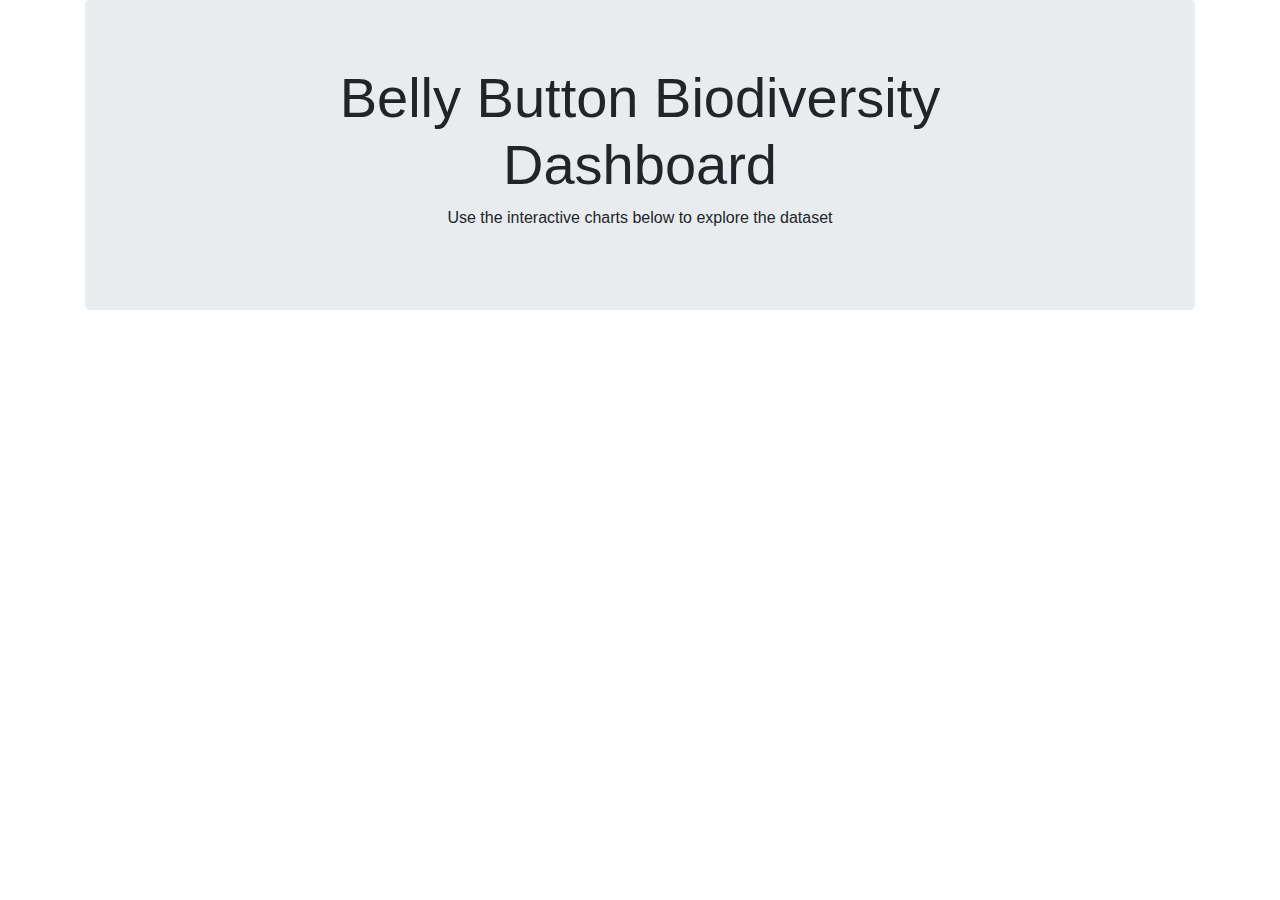
<file: HW_15/templates/index.html>
<!DOCTYPE html>
<html lang="en">
<head>
  <meta charset="UTF-8">
  <meta name="viewport" content="width=device-width, initial-scale=1.0">
  <meta http-equiv="X-UA-Compatible" content="ie=edge">
  <title>Belly Button Diversity</title>
  <link rel="stylesheet" href="https://maxcdn.bootstrapcdn.com/bootstrap/4.0.0-alpha.6/css/bootstrap.min.css">
  <script src="https://cdn.plot.ly/plotly-latest.min.js"></script>
</head>

<body>
    <div class = "container">
        <div class="jumbotron text-center">
            <h1 class="display-4 "><b>Belly Button Biodiversity <br> Dashboard</b></h1>
            <p>Use the interactive charts below to explore the dataset</p>
        </div>
    </div>
    <div id='MyPiePlot'></div>
    <script>
        function build_pie(data){
            var pie_layout = {
                height: 500,
                width: 500
            };
            var top_ten = data[0]['otu_ids'].sort((a,b)=>a>b).slice(0,10);
            console.log(top_ten);
            var pie_data = {
                values: top_ten,
                labels: data[1]['sample_values'],
                type:'pie'
            }
            var pie_plot = document.getElementById('MyPiePlot');
            Plotly.plot(pie_plot, data, pie_layout)
        }

        // function build_bubble(data){
        //     var bubble_data = {
        //         x:data[0]['otu_ids'],
        //         y:
        //     }

        // }

        function getData(){
            Plotly.d3.json('/samples/<sample>', function(error, data){
                build_pie(data)
                // build_bubble(data)
            })
        }
        getData();
    </script>
</body>

</html>
</file>
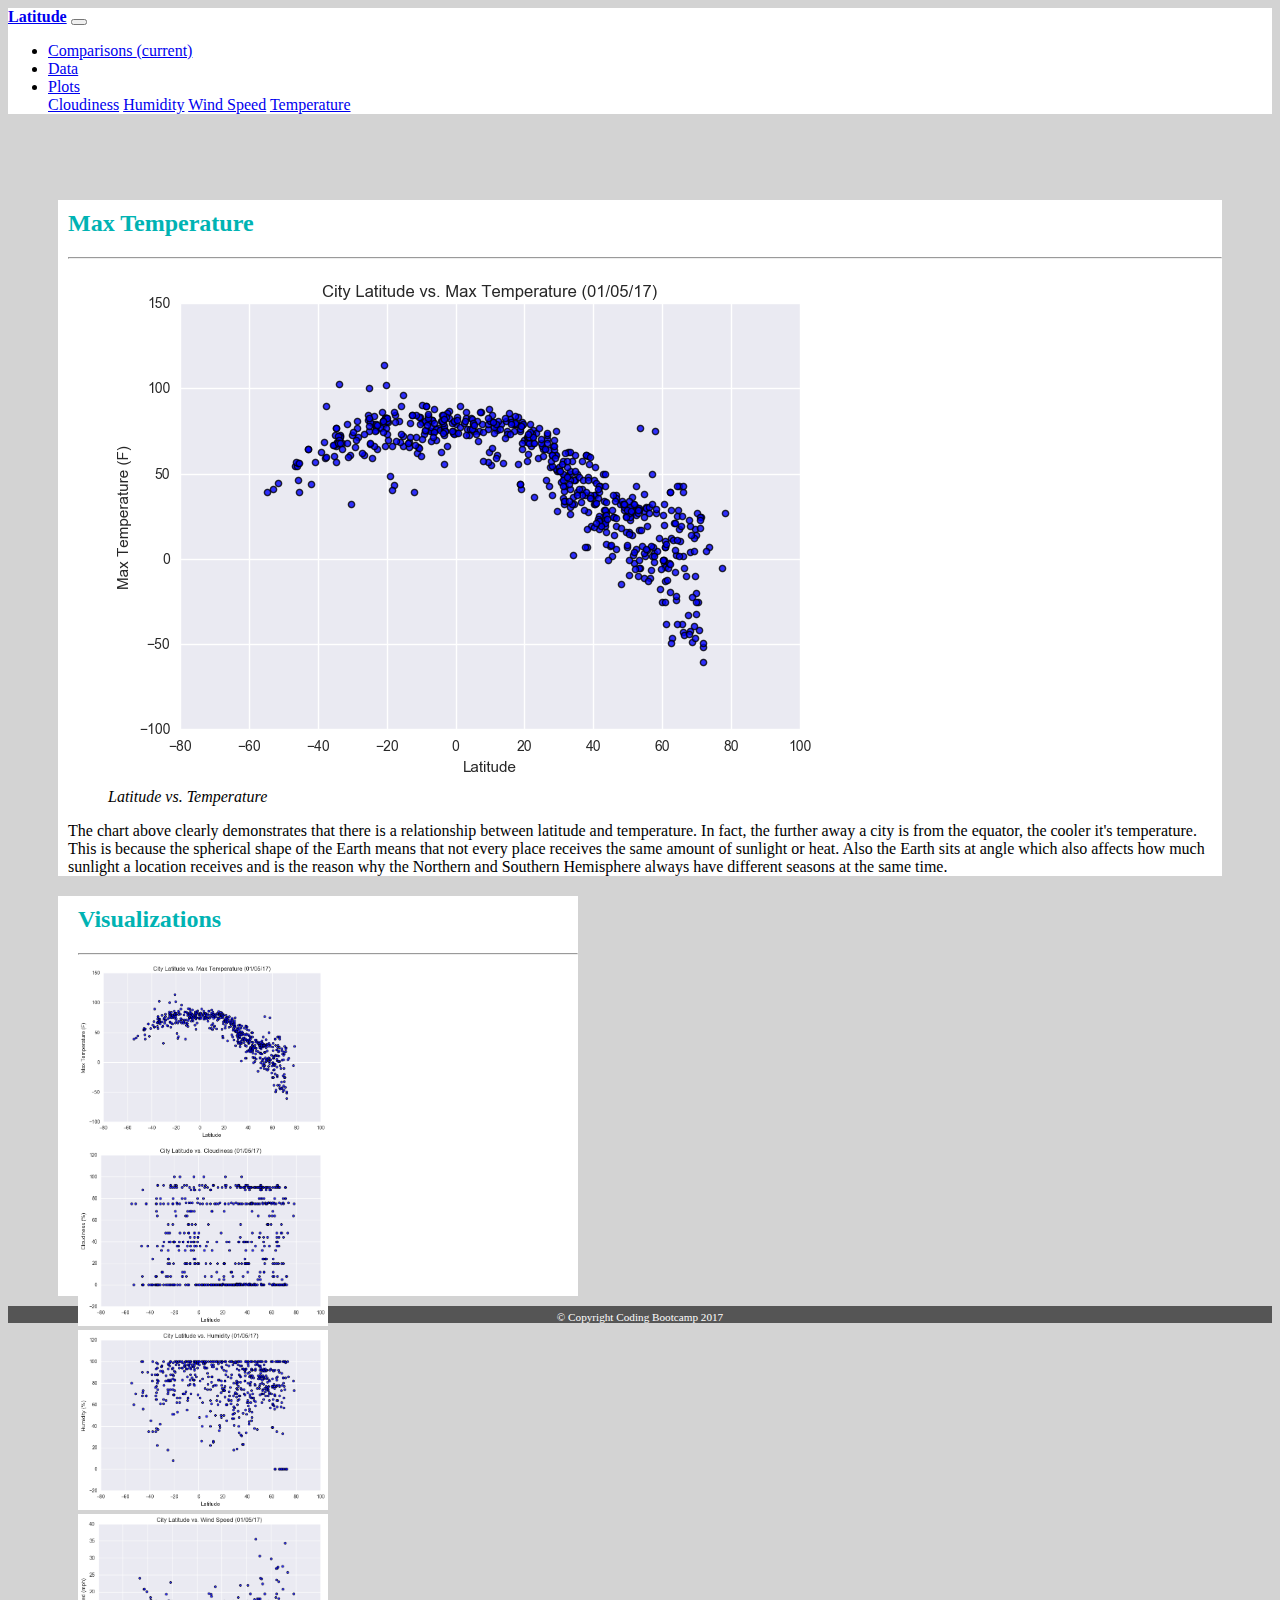
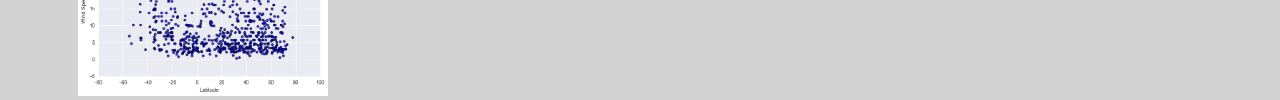
<file: HW_12/Viz1.html>
<!DOCTYPE html>
<html lang="en-us">

<head>
  <meta charset="UTF-8">
  <meta name="viewport" content="width=device-width, initial-scale=1">

  <title>Latitude vs Temperature Visualization </title>

  <!-- Bring in our bootstrap stylesheet -->
  <link rel="stylesheet" href="https://maxcdn.bootstrapcdn.com/bootstrap/4.0.0-beta.3/css/bootstrap.min.css" integrity="sha384-Zug+QiDoJOrZ5t4lssLdxGhVrurbmBWopoEl+M6BdEfwnCJZtKxi1KgxUyJq13dy" crossorigin="anonymous">
  <link rel="stylesheet" href="VizCSS.css">

</head>

<body>

  <nav class="navbar navbar-expand-md navbar-light" style="background-color: white">
    <a class="navbar-brand" href="#"><b>Latitude</b></a>
    <button class="navbar-toggler" type="button" data-toggle="collapse" data-target="#navbarsExample04" aria-controls="navbarsExample04"     aria-expanded="false" aria-label="Toggle navigation">
      <span class="navbar-toggler-icon"></span>
    </button>      
    <div class="collapse navbar-collapse" id="navbarsExample04">
        <ul class="navbar-nav ml-auto">
          <li class="nav-item">
            <a class="nav-link" href="#">Comparisons <span class="sr-only">(current)</span></a>
          </li>
          <li class="nav-item">
            <a class="nav-link" href="#">Data</a>
          </li>
          <li class="nav-item dropdown">
            <a class="nav-link dropdown-toggle" href="#" id="dropdown04" data-toggle="dropdown" aria-haspopup="true" aria-expanded="false">Plots</a>
            <div class="dropdown-menu" aria-labelledby="dropdown04">
              <a class="dropdown-item" href="#">Cloudiness</a>
              <a class="dropdown-item" href="#">Humidity</a>
              <a class="dropdown-item" href="#">Wind Speed</a>
              <a class="dropdown-item" href="#">Temperature</a>
          </div>
        </li>
      </ul>
    </div>
  </nav>

  <div class = "container-fluid">
    <div class="row ">
      <div class="col-md-8">
        <h2> Max Temperature </h2><hr>
        <figure class="figure">
            <img class = "figure-img img-fluid" src = "max_temp.png" alt="Latitude vs. Temperature">
            <figcaption class="figure-caption text-center"><cite>Latitude vs. Temperature</cite></figcaption>
        </figure>
        <p class="text-center"> The chart above clearly demonstrates that there is a relationship between latitude and temperature. In fact, the further away a city is 
            from the equator, the cooler it's temperature. This is because the spherical shape of the Earth means that not every place receives
            the same amount of sunlight or heat. Also the Earth sits at angle which also affects how much sunlight a location receives and is the reason why the Northern and
            Southern Hemisphere always have different seasons at the same time. 
        </p>
      </div>
     
      <div class = "col-md-4">
        <h2> Visualizations</h2> <hr>
          <div class="d-inline-block"> <!--do for each?-->
            <a href="#">
              <img src="max_temp.png" class ="img-thumbnail img-fluid float-left active" alt="Latitude vs. Temperature"
              style="border:1">
            </a>
            <a href="#">
                <img src="cloudiness.png" class ="img-thumbnail img-fluid float-right" alt="Cloudness vs. Temperature"
                style="border:1">
            </a>
          </div>
          <div class="d-inline-block">
            <a href="#">
                <img src="humidity.png" class ="img-thumbnail img-fluid float-left" alt="Humidity vs. Temperature"
                style="border:1">
            </a> 
            <a href="#">
                <img src="windspeed.png" class ="img-thumbnail img-fluid float-right" alt="Wind Speed vs. Temperature"
                style="border:1">
            </a>
          </div>        
      </div>
    </div>
  </div>


<footer class="footer">
  <div class="container ">© Copyright Coding Bootcamp 2017</div>
</footer>
  

</body>
</file>
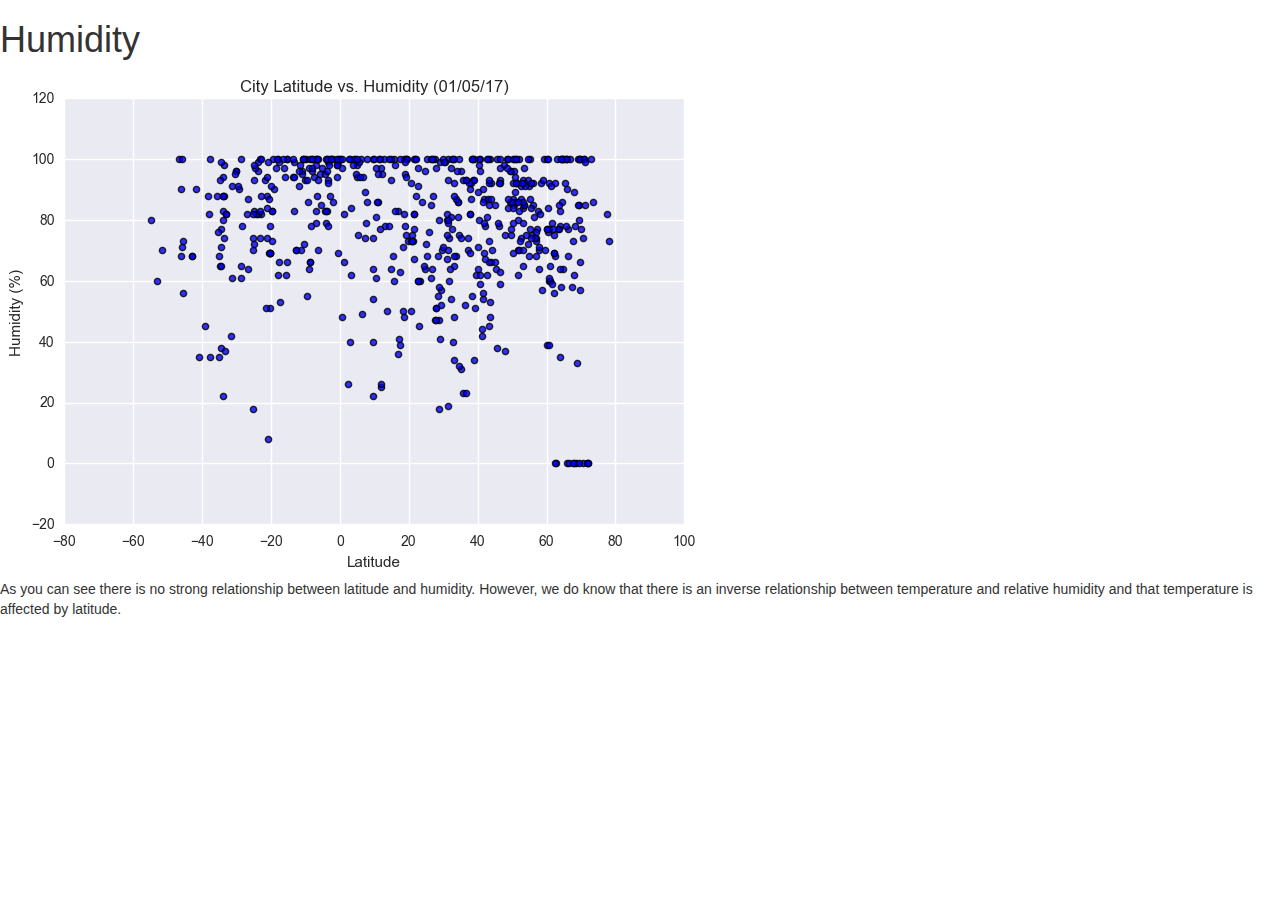
<file: HW_12/Viz2.html>
<!DOCTYPE html>
<html lang="en-us">

<head>
  <meta charset="UTF-8">
  <meta name="viewport" content="width=device-width, initial-scale=1">

  <title>Latitude vs Humidity</title>

  <!-- Bring in our bootstrap stylesheet -->
  <link rel="stylesheet" href="https://maxcdn.bootstrapcdn.com/bootstrap/3.3.6/css/bootstrap.min.css">
</head>

<body>
    <h1> Humidity </h1>
    
    <img src = "humidity.png" alt="Latitude vs. Humidity">

    <p> As you can see there is no strong relationship between latitude and humidity. However, we do know that there is an inverse 
        relationship between temperature and relative humidity and that temperature is affected by latitude. 
    </p>
</body>
</file>
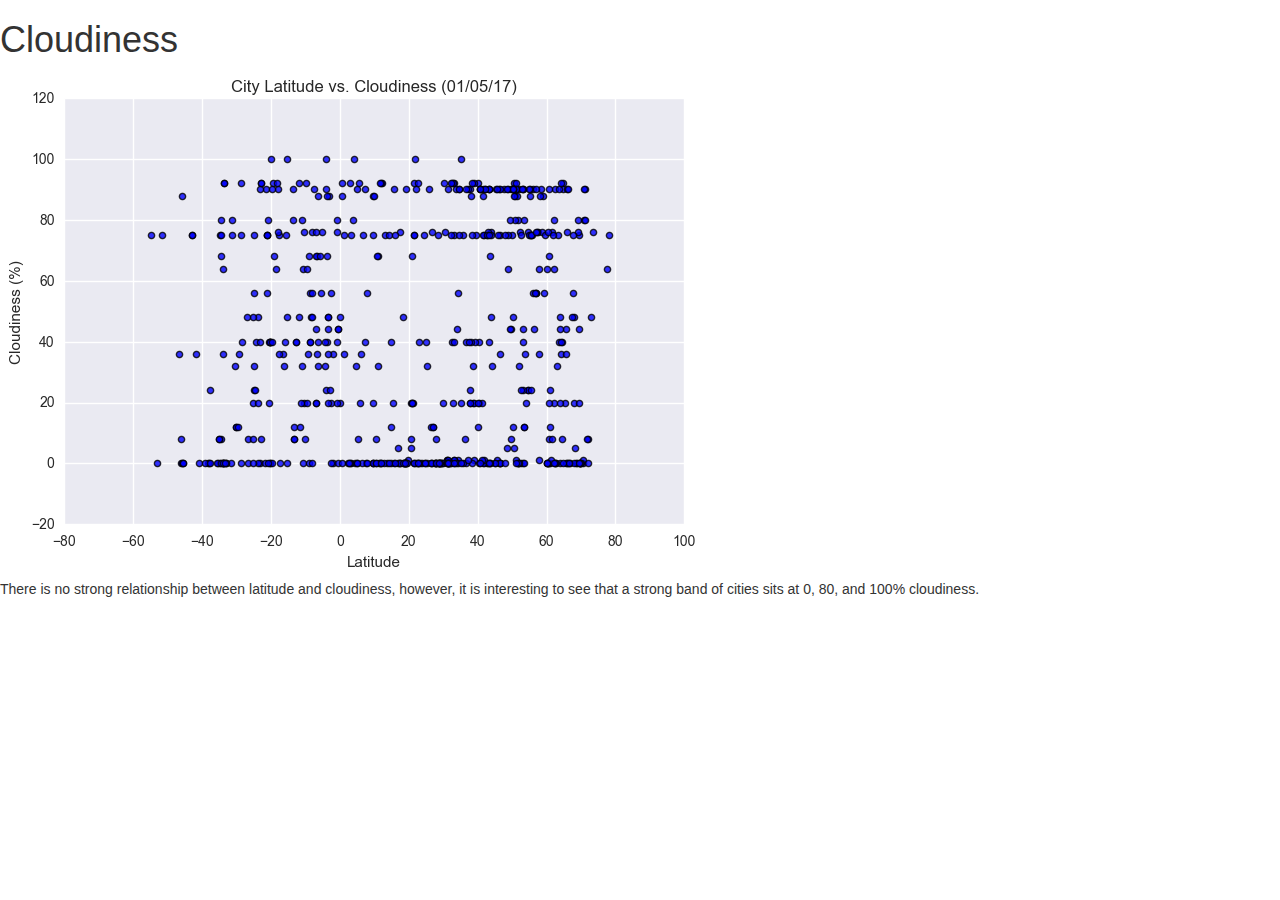
<file: HW_12/Viz3.html>
<!DOCTYPE html>
<html lang="en-us">

<head>
  <meta charset="UTF-8">
  <meta name="viewport" content="width=device-width, initial-scale=1">

  <title>Latitude vs Cloudiness Visualization </title>

  <!-- Bring in our bootstrap stylesheet -->
  <link rel="stylesheet" href="https://maxcdn.bootstrapcdn.com/bootstrap/3.3.6/css/bootstrap.min.css">
</head>

<body>
    <h1> Cloudiness </h1>
    
    <img src = "cloudiness.png" alt="Latitude vs. Cloudiness">

    <p> There is no strong relationship between latitude and cloudiness, however, it is interesting to see that a strong band of cities sits at 0, 80, and 100% cloudiness.
    </p>
</body>
</file>
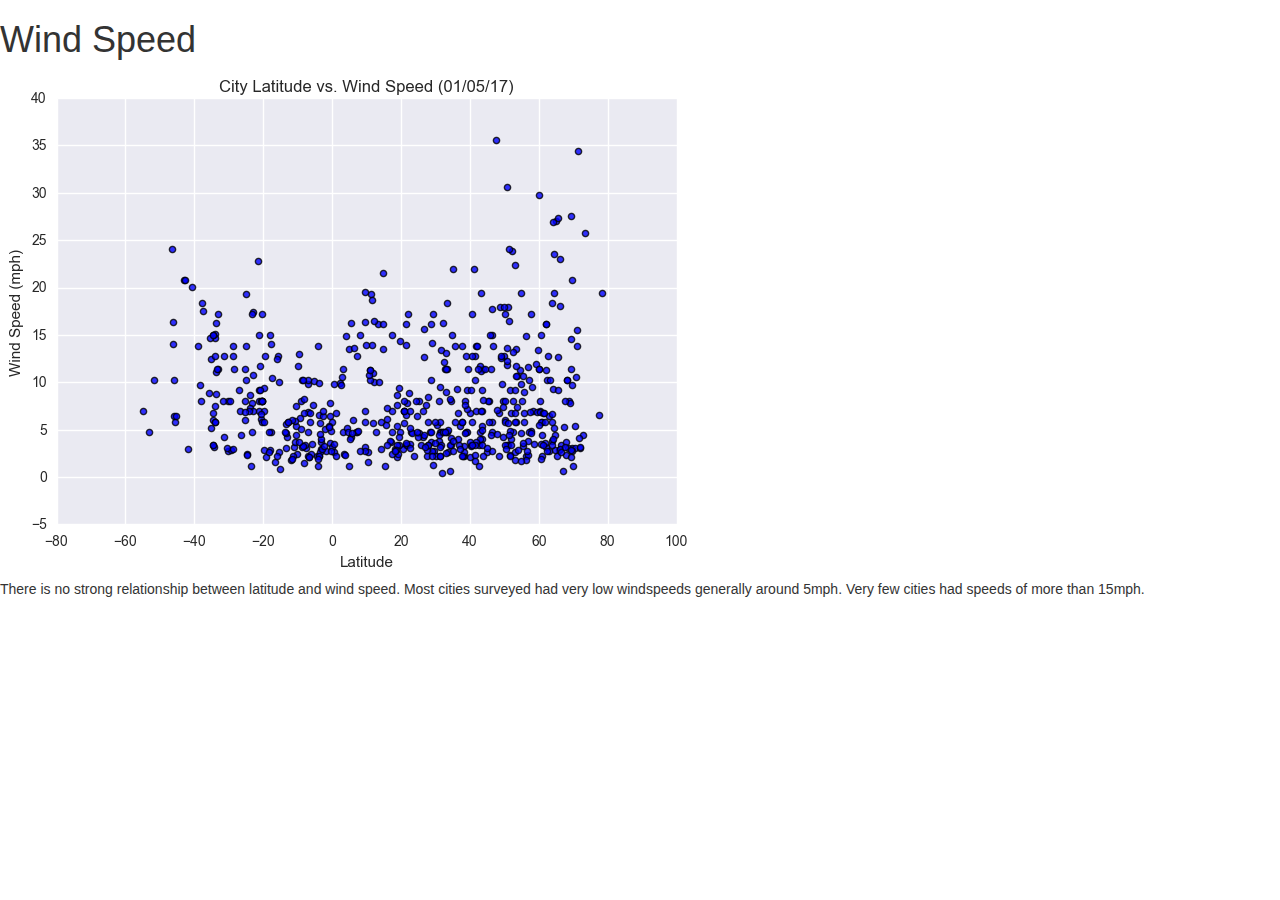
<file: HW_12/Viz4.html>
<!DOCTYPE html>
<html lang="en-us">

<head>
  <meta charset="UTF-8">
  <meta name="viewport" content="width=device-width, initial-scale=1">

  <title>Latitude vs Wind Speed Visualization </title>

  <!-- Bring in our bootstrap stylesheet -->
  <link rel="stylesheet" href="https://maxcdn.bootstrapcdn.com/bootstrap/3.3.6/css/bootstrap.min.css">
</head>

<body>
    <h1> Wind Speed </h1>
    
    <img src = "windspeed.png" alt="Latitude vs. Wind Speed">

    <p> There is no strong relationship between latitude and wind speed. Most cities surveyed had very low windspeeds generally around 5mph. 
        Very few cities had speeds of more than 15mph. 
    </p>
</body>
</file>
<file: HW_12/VizCSS.css>
body{
    background-color: lightgray
}

nav{
    background-color: white;
}




.container-fluid{
    padding-top: 50px;
    padding-bottom: 10px;
    padding-left: 50px;
    padding-right: 50px;
}

.col-md-4{
    width: 500px;
    height: 400px;
    background-color: white;
    padding-left: 20px;
}

.col-md-8{

    background-color: white;
    padding-left: 10px;


}

h2{
    color:   #00b3b3; 
    padding-top: 10px;
}



footer {
    background-color: #555;
    color: white;
    }

footer div.container{
    padding-top: 5px;
    text-align: center;
    font-size: .7rem;
   
}


    


img.img-thumbnail{
    width:50%;
}



@media screen and (max-width: 480px){
}
</file>
